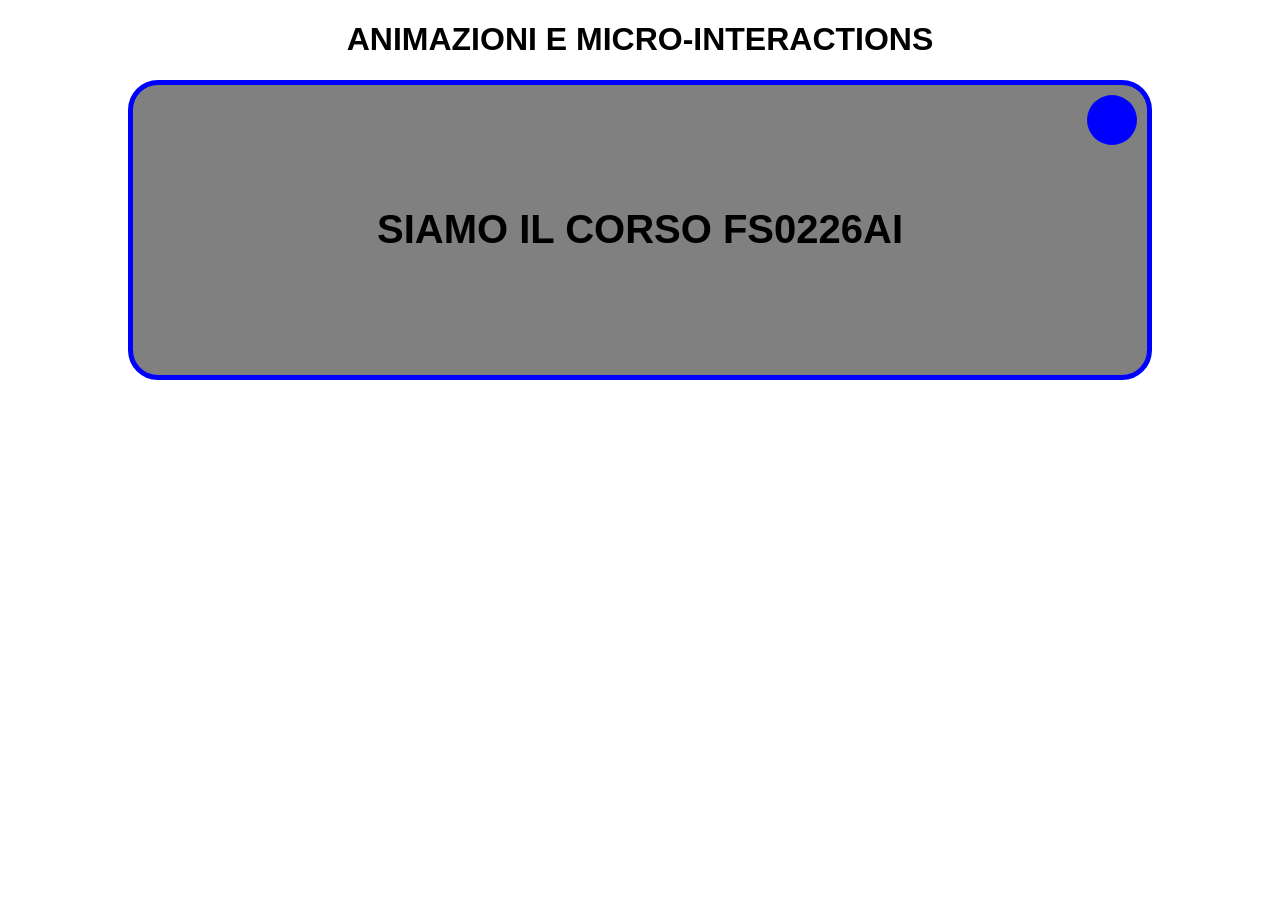
<file: esempi.html>
<!doctype html>
<html lang="en">

<head>
    <meta charset="UTF-8" />
    <meta name="viewport" content="width=device-width, initial-scale=1.0" />
    <title>Animazioni e Micro-interactions</title>
    <link rel="stylesheet" type="text/css" href="assets/css/esempi.css" />
</head>

<body>
    <h1>ANIMAZIONI E MICRO-INTERACTIONS</h1>

    <div class="container">
        <div class="jumbotron">
            <h2>SIAMO IL CORSO FS0226AI</h2>
            <div class="lightning"></div>
        </div>
    </div>
</body>

</html>
</file>
<file: assets/css/esempi.css>
*,
*::before,
*::after {
    box-sizing: border-box;
}

html,
body {
    margin: 0;
    padding: 0;
    font-family: Arial, Helvetica, sans-serif;
}

h1 {
    text-align: center;
}

.container {
    width: 80%;
    margin: 0 auto;
}

.jumbotron {
    display: flex;
    position: relative;
    justify-content: center;
    align-items: center;
    height: 300px;
    margin-top: 20px;
    border: 5px solid blue;
    border-radius: 30px;
    background-color: grey;
    animation: lightBorder 0.5s alternate infinite;
}

.jumbotron h2 {
    font-size: 2.5rem;
}

@keyframes lightBorder {
    from {
        border-color: blue;
    }

    20% {
        border-color: blueviolet;
    }

    40% {
        border-color: red;
    }

    60% {
        border-color: blanchedalmond;
    }

    80% {
        border-color: red;
    }

    90% {
        border-color: blueviolet;
    }
}

.lightning {
    width: 50px;
    height: 50px;
    border-radius: 50%;
    position: absolute;
    top: 10px;
    right: 10px;
    background-color: blue;
    animation: lamping 0.5s alternate infinite;
}

@keyframes lamping {
    from {
        background-color: blue;
        transform: scale(0.2, 0.2);
    }

    20% {
        background-color: blueviolet;
        transform: scale(0.5, 0.5);
    }

    40% {
        background-color: red;
        transform: scale(0.8, 0.8);
    }

    60% {
        background-color: blanchedalmond;
        transform: scale(1, 1);
    }

    80% {
        background-color: red;
        transform: scale(0.8, 0.8);
    }

    90% {
        background-color: blueviolet;
        transform: scale(0.5, 0.5);
    }
}
</file>
